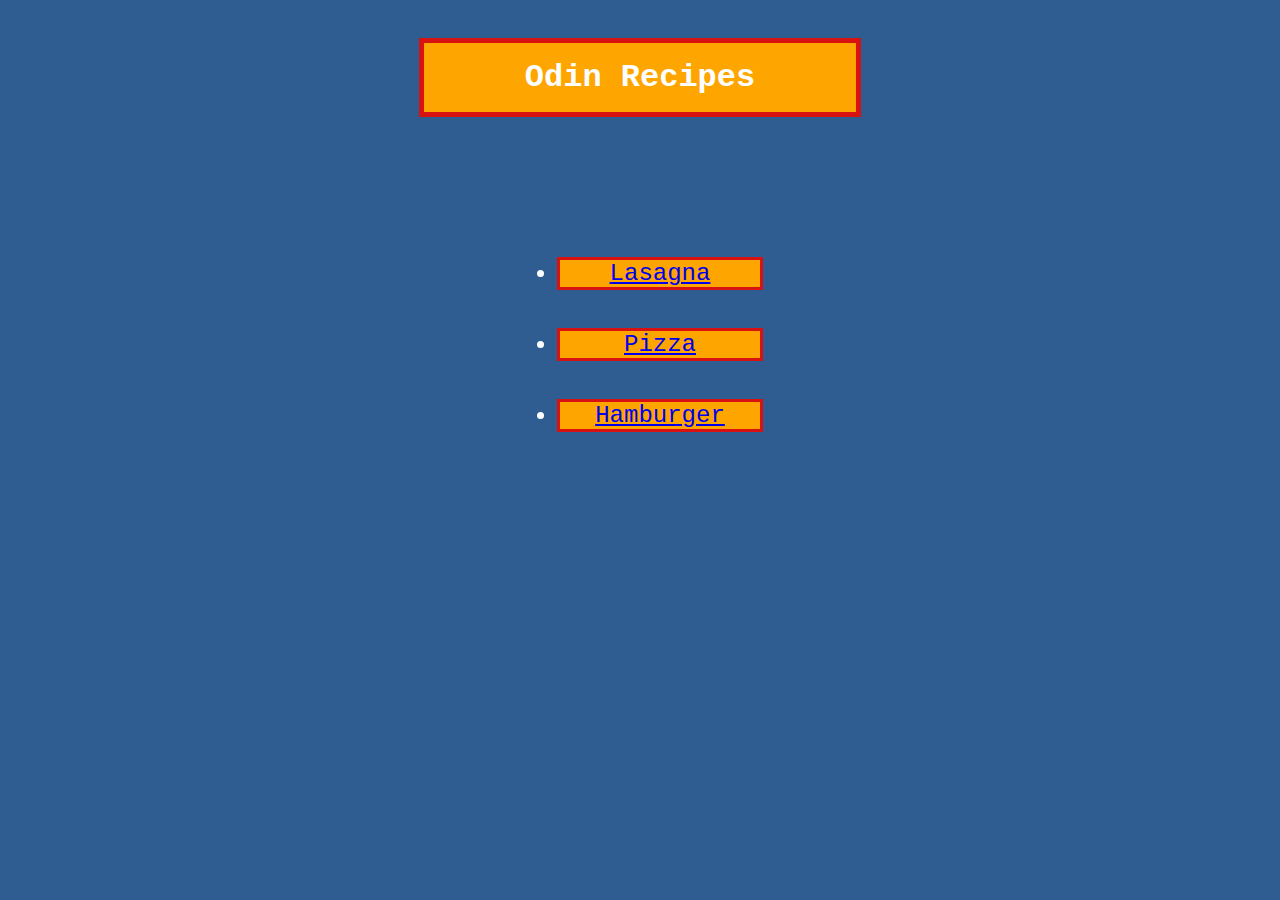
<file: index.html>
<!DOCTYPE html>
<html lang="en">
    <head>
        <meta charset="utf-8">
        <link rel="stylesheet" href="style.css">
        <title>Recipes</title>
    </head>

    <body>
        <h1>Odin Recipes</h1>
        <ul class="main-list">
            <li class="homepage-item"><a href="./recipes/lasagna.html">Lasagna</a></li>
            <li class="homepage-item"><a href="./recipes/pizza.html">Pizza</a></li>
            <li class="homepage-item"><a href="./recipes/hamburger.html">Hamburger</a></li>
        </ul>
    </body>
</html>
</file>
<file: style.css>
body {
    background-color: rgb(47, 93, 145);
    font-family: "Courier New", monospace;
}

h1 {
    text-align: center;
    background-color: orange;
    color: white;
    padding: 16px;
    width: 400px;
    margin: 38px auto;
    border: 5px solid rgb(216, 17, 17);
}

ul {
    text-align: center;
    font-size: 24px;
}

.large-font {
    font-size: large;
}

.left-side {
    text-align: left;
}

.homepage-item {
    margin: 38px auto;
    border: 3px solid rgb(216, 17, 17);
    width: 200px;
    background-color: orange;
    color: white;
}

.main-list {
    margin: 140px auto;
}
</file>
